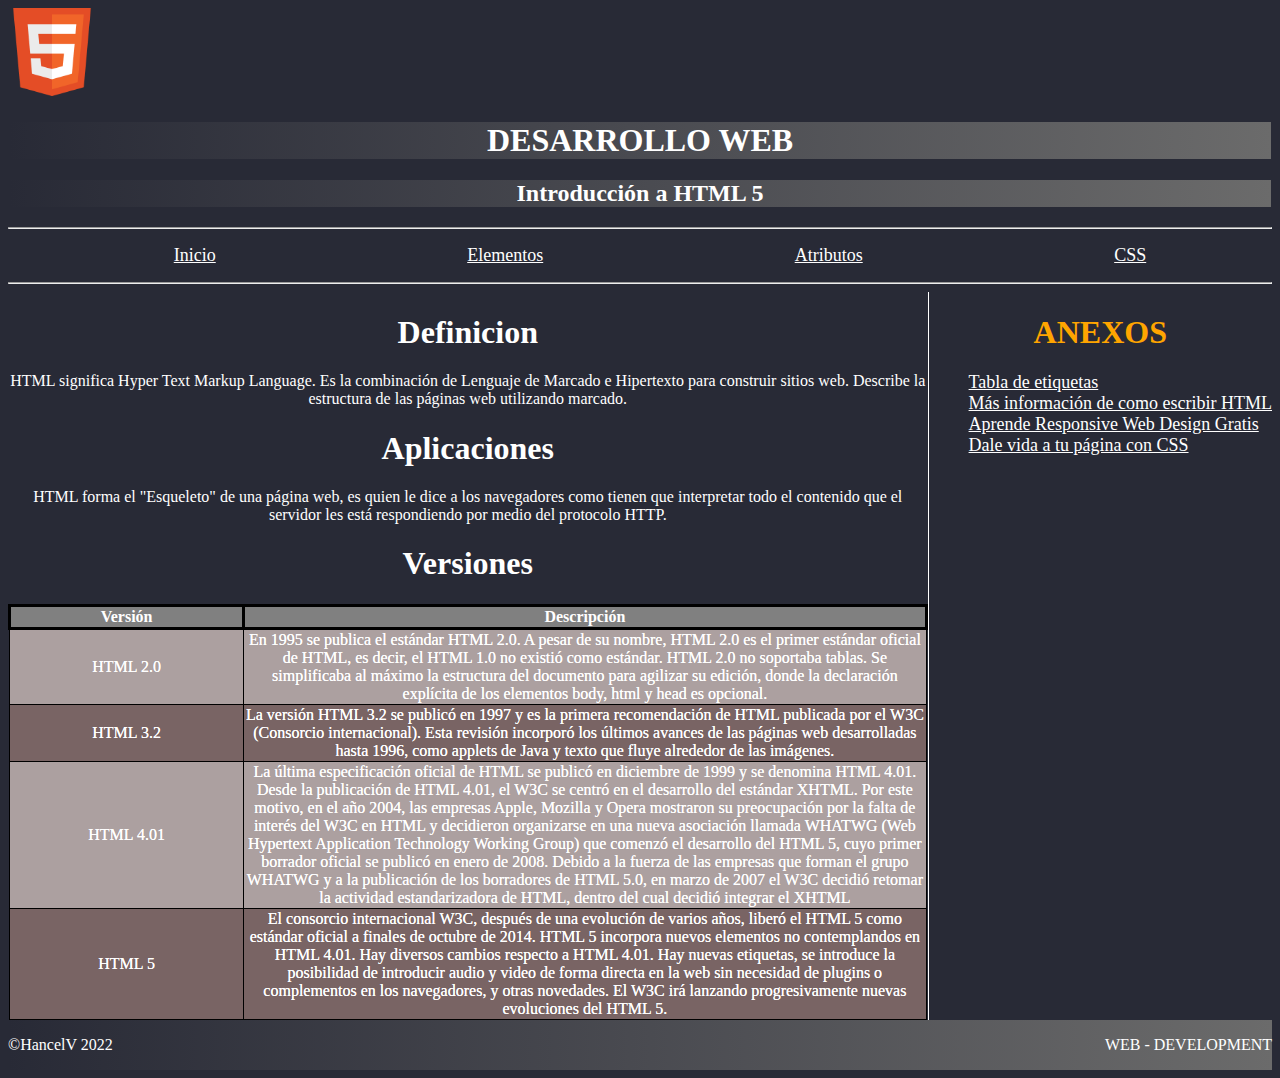
<file: index.html>
<!DOCTYPE html>
<html lang="en">

<head>
    <meta charset="UTF-8">
    <meta http-equiv="X-UA-Compatible" content="IE=edge">
    <meta name="viewport" content="width=device-width, initial-scale=1.0">
    <link rel="stylesheet" href="styles/style.css">
    <title>Desarrollo Web</title>

</head>

<body class="container">

    <header class="header">
        <img src="./images/logo.png" alt="logo html5" class="logo">
        <div class="titulo"> 
            <h1> DESARROLLO WEB</h1>
            <h2> Introducción a HTML 5</h2>
    </div>
       <hr>
        <nav class="menu">
            <ul>
                <li><a href="index.html" target="_blank">Inicio</a></li>
                <li><a href="./pages/elements.html" target="_blank">Elementos</a></li>
                <li><a href="./pages/attributes.html" target="_blank">Atributos</a></li>
                <li><a href="./pages/css.html" target="_blank">CSS</a></li>
            </ul>
        </nav>
        <hr>

    </header>
    
    
    <main class="main">


        <section class="articles">

            <article>
                <h1> Definicion</h1>
                <p> HTML significa Hyper Text Markup Language.
                    Es la combinación de Lenguaje de Marcado e Hipertexto para construir
                    sitios web.
                    Describe la estructura de las páginas web utilizando marcado.
    
                </p>
            </article>
    
            <article>
                <h1> Aplicaciones</h1>
                <p> HTML forma el "Esqueleto" de una página web, es quien le dice a los
                    navegadores como tienen que interpretar todo el contenido que el servidor
                    les está respondiendo por medio del protocolo HTTP.
                </p>
            </article>
    
            <article>
                <h1> Versiones</h1>
                <table>
                    <thead>
                        <tr>
                            <th class="small">Versión</th>
                            <th>Descripción</th>
                        </tr>
    
                    </thead>
                    <tbody>
                        <tr>
                            <td>HTML 2.0</td>
                            <td>En 1995 se publica el estándar HTML 2.0. A pesar de su nombre, HTML 2.0 es el primer
                                estándar oficial de HTML, es decir, el HTML 1.0 no existió como estándar. HTML 2.0 no
                                soportaba tablas.
    
                                Se simplificaba al máximo la estructura del documento para agilizar su edición, donde la
                                declaración explícita de los elementos body, html y head es opcional.</td>
                        </tr>
                        <tr>
                            <td>HTML 3.2</td>
                            <td>La versión HTML 3.2 se publicó en 1997 y es la primera recomendación de HTML publicada por
                                el W3C (Consorcio internacional). Esta revisión incorporó los últimos avances de las páginas
                                web desarrolladas hasta 1996, como applets de Java y texto que fluye alrededor de las
                                imágenes.</td>
                        </tr>
                        <tr>
                            <td>HTML 4.01</td>
                            <td>La última especificación oficial de HTML se publicó en diciembre de 1999 y se denomina HTML
                                4.01. Desde la publicación de HTML 4.01, el W3C se centró en el desarrollo del estándar
                                XHTML. Por este motivo, en el año 2004, las empresas Apple, Mozilla y Opera mostraron su
                                preocupación por la falta de interés del W3C en HTML y decidieron organizarse en una nueva
                                asociación llamada WHATWG (Web Hypertext Application Technology Working Group) que comenzó
                                el desarrollo del HTML 5, cuyo primer borrador oficial se publicó en enero de 2008. Debido a
                                la fuerza de las empresas que forman el grupo WHATWG y a la publicación de los borradores de
                                HTML 5.0, en marzo de 2007 el W3C decidió retomar la actividad estandarizadora de HTML,
                                dentro del cual decidió integrar el XHTML </td>
                        </tr>
                        <tr>
                            <td>HTML 5</td>
                            <td>El consorcio internacional W3C, después de una evolución de varios años, liberó el HTML 5
                                como estándar oficial a finales de octubre de 2014. HTML 5 incorpora nuevos elementos no
                                contemplandos en HTML 4.01. Hay diversos cambios respecto a HTML 4.01. Hay nuevas etiquetas,
                                se introduce la posibilidad de introducir audio y video de forma directa en la web sin
                                necesidad de plugins o complementos en los navegadores, y otras novedades. El W3C irá
                                lanzando progresivamente nuevas evoluciones del HTML 5.</td>
                        </tr>
                    </tbody>
    
                </table>
    
            </article>

        </section>


        <aside class="aside">
            <h1>ANEXOS</h1>
            <ul>
                <li><a href="https://allthetags.com/">Tabla de etiquetas</a></li>
                <li><a href="https://developer.mozilla.org/es/docs/Learn/HTML">Más información de como escribir HTML</a></li>
                <li><a href="https://www.freecodecamp.org/">Aprende Responsive Web Design Gratis</a></li>
                <li><a href="https://developer.mozilla.org/es/docs/Learn/CSS">Dale vida a tu página con CSS</a></li>
            </ul>
        </aside>

        

 

    </main>

    <footer>
        <p class="left">©HancelV 2022</p>
        <p class="right">WEB - DEVELOPMENT</p>
    </footer>

</body>

</html>
</file>
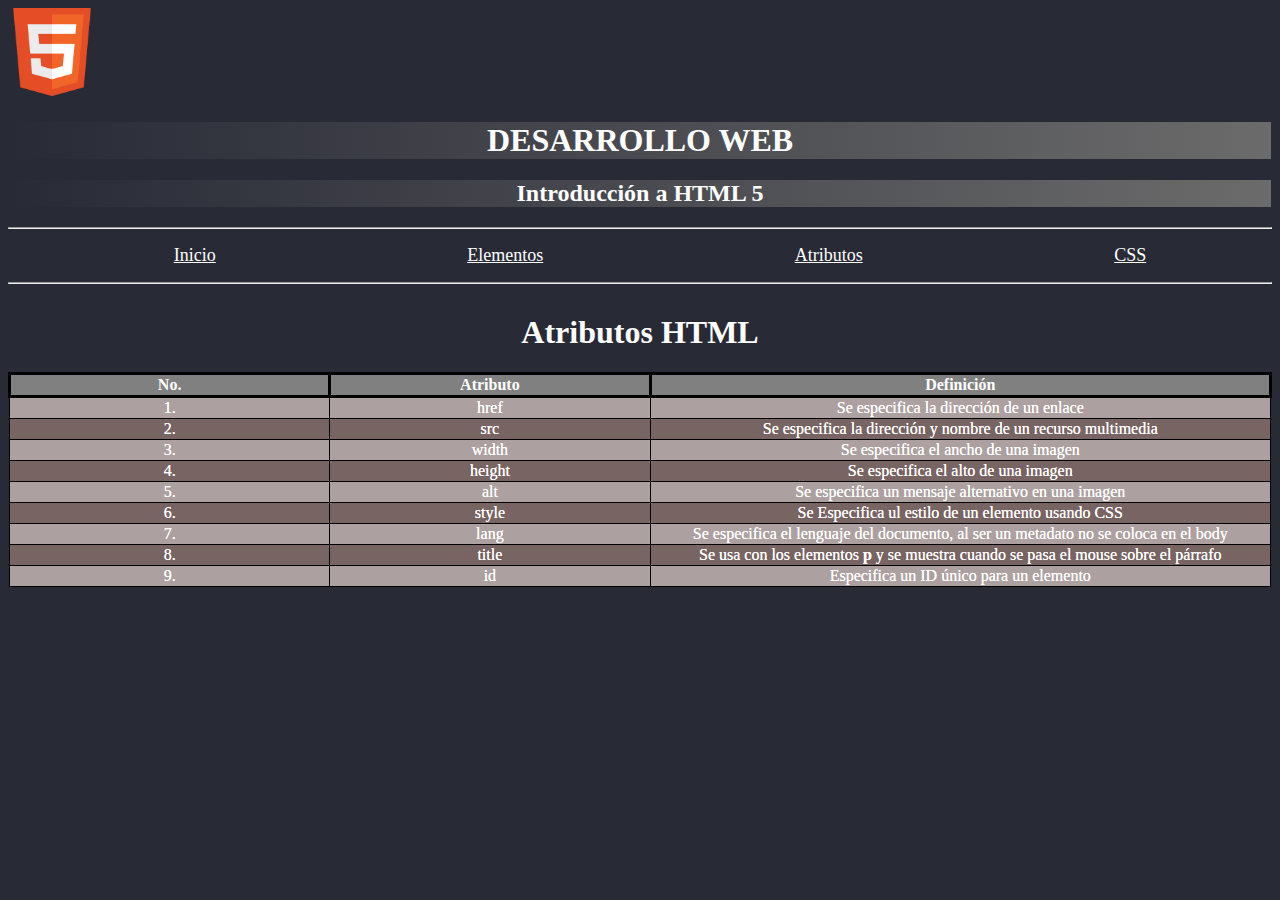
<file: pages/attributes.html>
<!DOCTYPE html>
<html lang="en">

<head>
    <meta charset="UTF-8">
    <meta http-equiv="X-UA-Compatible" content="IE=edge">
    <meta name="viewport" content="width=device-width, initial-scale=1.0">
    <link rel="stylesheet" href="../styles/style.css">
    <title>Atributos HTML</title>
</head>

<body>

    <header class="header">
        <img src="../images/logo.png" alt="logo html5" class="logo">
        <div class="titulo"> 
            <h1> DESARROLLO WEB</h1>
            <h2> Introducción a HTML 5</h2>
        </div>
        <hr>
        <nav class="menu">
            <ul>
                <li><a href="../index.html" target="_blank">Inicio</a></li>
                <li><a href="./elements.html" target="_blank">Elementos</a></li>
                <li><a href="./attributes.html" target="_blank">Atributos</a></li>
                <li><a href="./css.html" target="_blank">CSS</a></li>
            </ul>
        </nav>
        <hr>

    </header>

    <main class="container">

        <h1 class="page_title">Atributos HTML</h1>
        <div style="overflow-x:auto;">
            <table>
            
                <thead>
                    <tr>
                        <th class="small">No.</th>
                        <th class="small">Atributo</th>
                        <th>Definición</th>
                    </tr>
                </thead>
                <tbody>
                    <tr>
                        <td>1.</td>
                        <td>href</td>
                        <td>Se especifica la dirección de un enlace</td>
                    </tr>
                    <tr>
                        <td>2.</td>
                        <td>src</td>
                        <td>Se especifica la dirección y nombre de un recurso multimedia</td>
                    </tr>
                    <tr>
                        <td>3.</td>
                        <td>width</td>
                        <td>Se especifica el ancho de una imagen</td>
                    </tr>
                    <tr>
                        <td>4.</td>
                        <td>height</td>
                        <td>Se especifica el alto de una imagen</td>
                    </tr>
                    <tr>
                        <td>5.</td>
                        <td>alt</td>
                        <td>Se especifica un mensaje alternativo en una imagen</td>
                    </tr>
                    <tr>
                        <td>6.</td>
                        <td>style</td>
                        <td>Se Especifica ul estilo de un elemento usando CSS</td>
                    </tr>
                    <tr>
                        <td>7.</td>
                        <td>lang</td>
                        <td>Se especifica el lenguaje del documento, al ser un metadato no se coloca en el body</td>
                    </tr>
                    <tr>
                        <td>8.</td>
                        <td>title</td>
                        <td>Se usa con los elementos <b>p</b> y se muestra cuando se pasa el mouse sobre el párrafo</td>
                    </tr>
                    <tr>
                        <td>9.</td>
                        <td>id</td>
                        <td>Especifica un ID único para un elemento</td>
                    </tr>
                </tbody>
            </table>
        </div>

       
        
    </main>

</body>

</html>
</file>
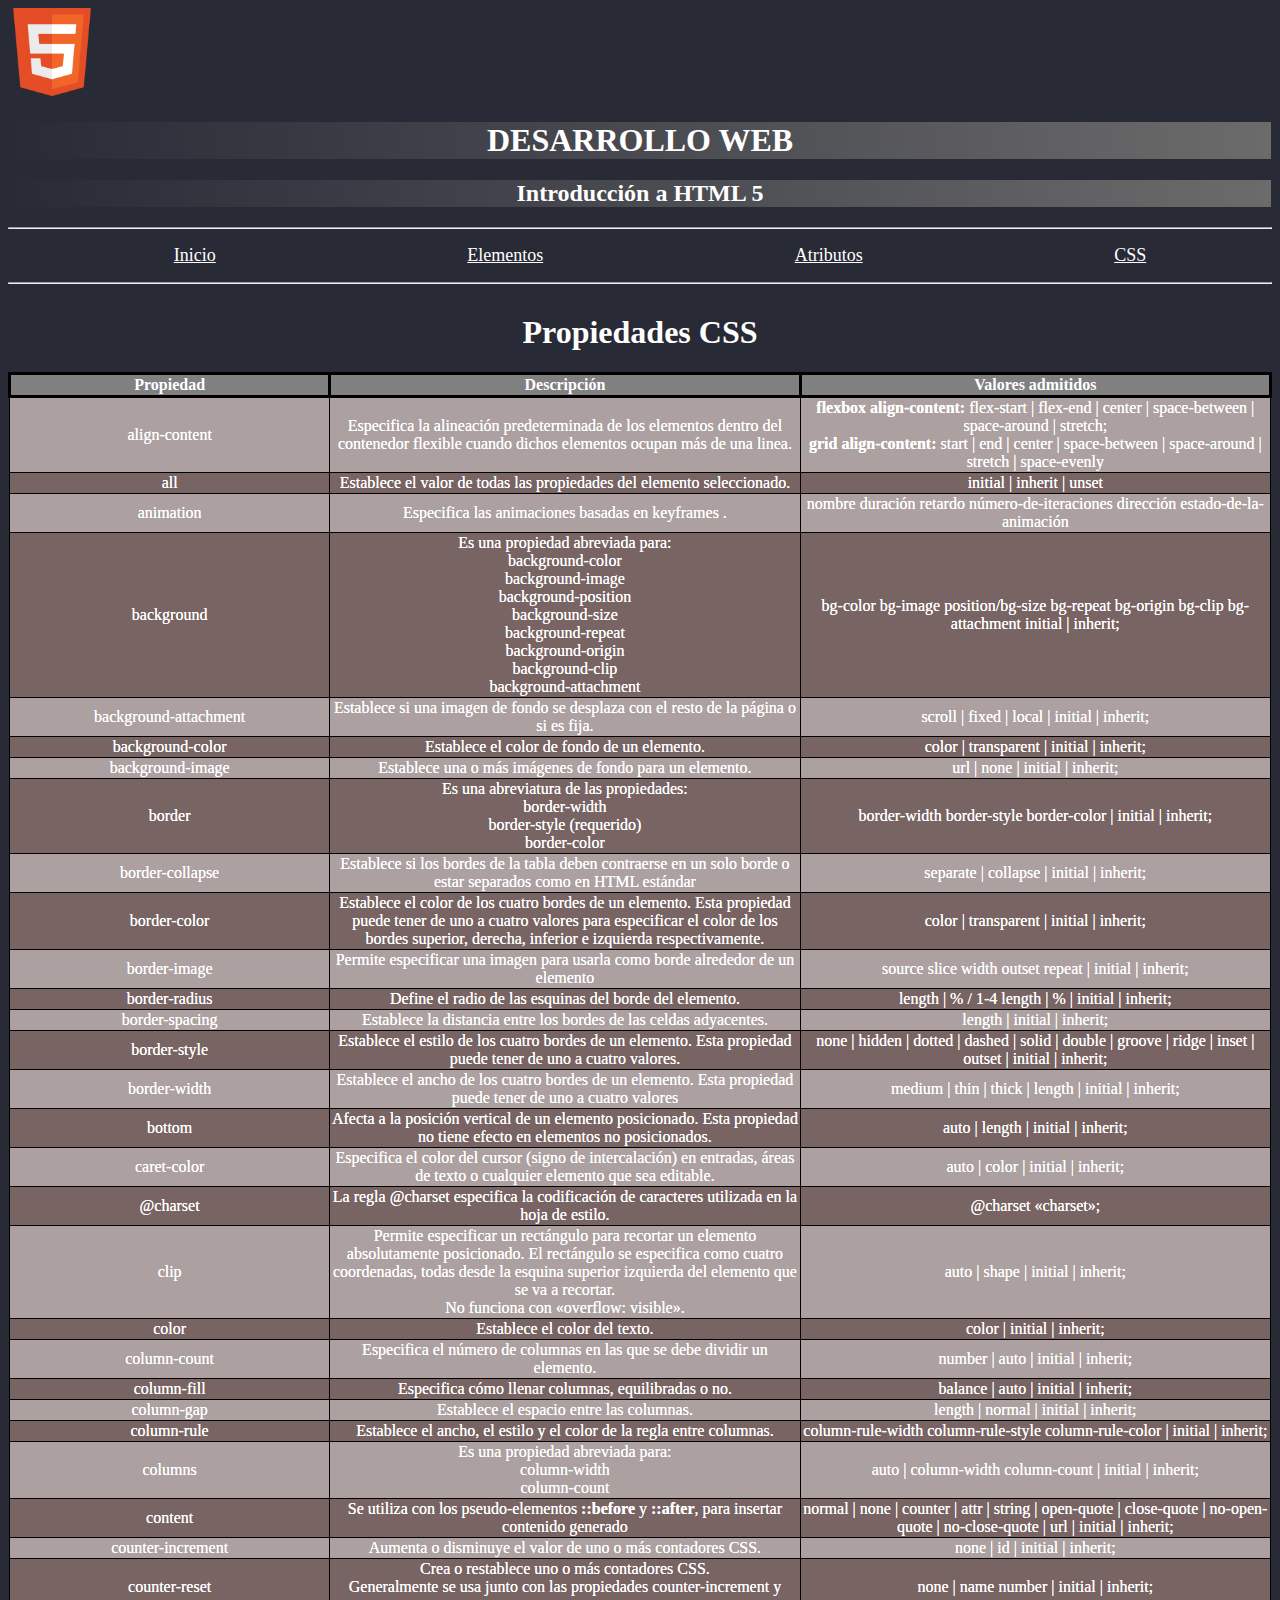
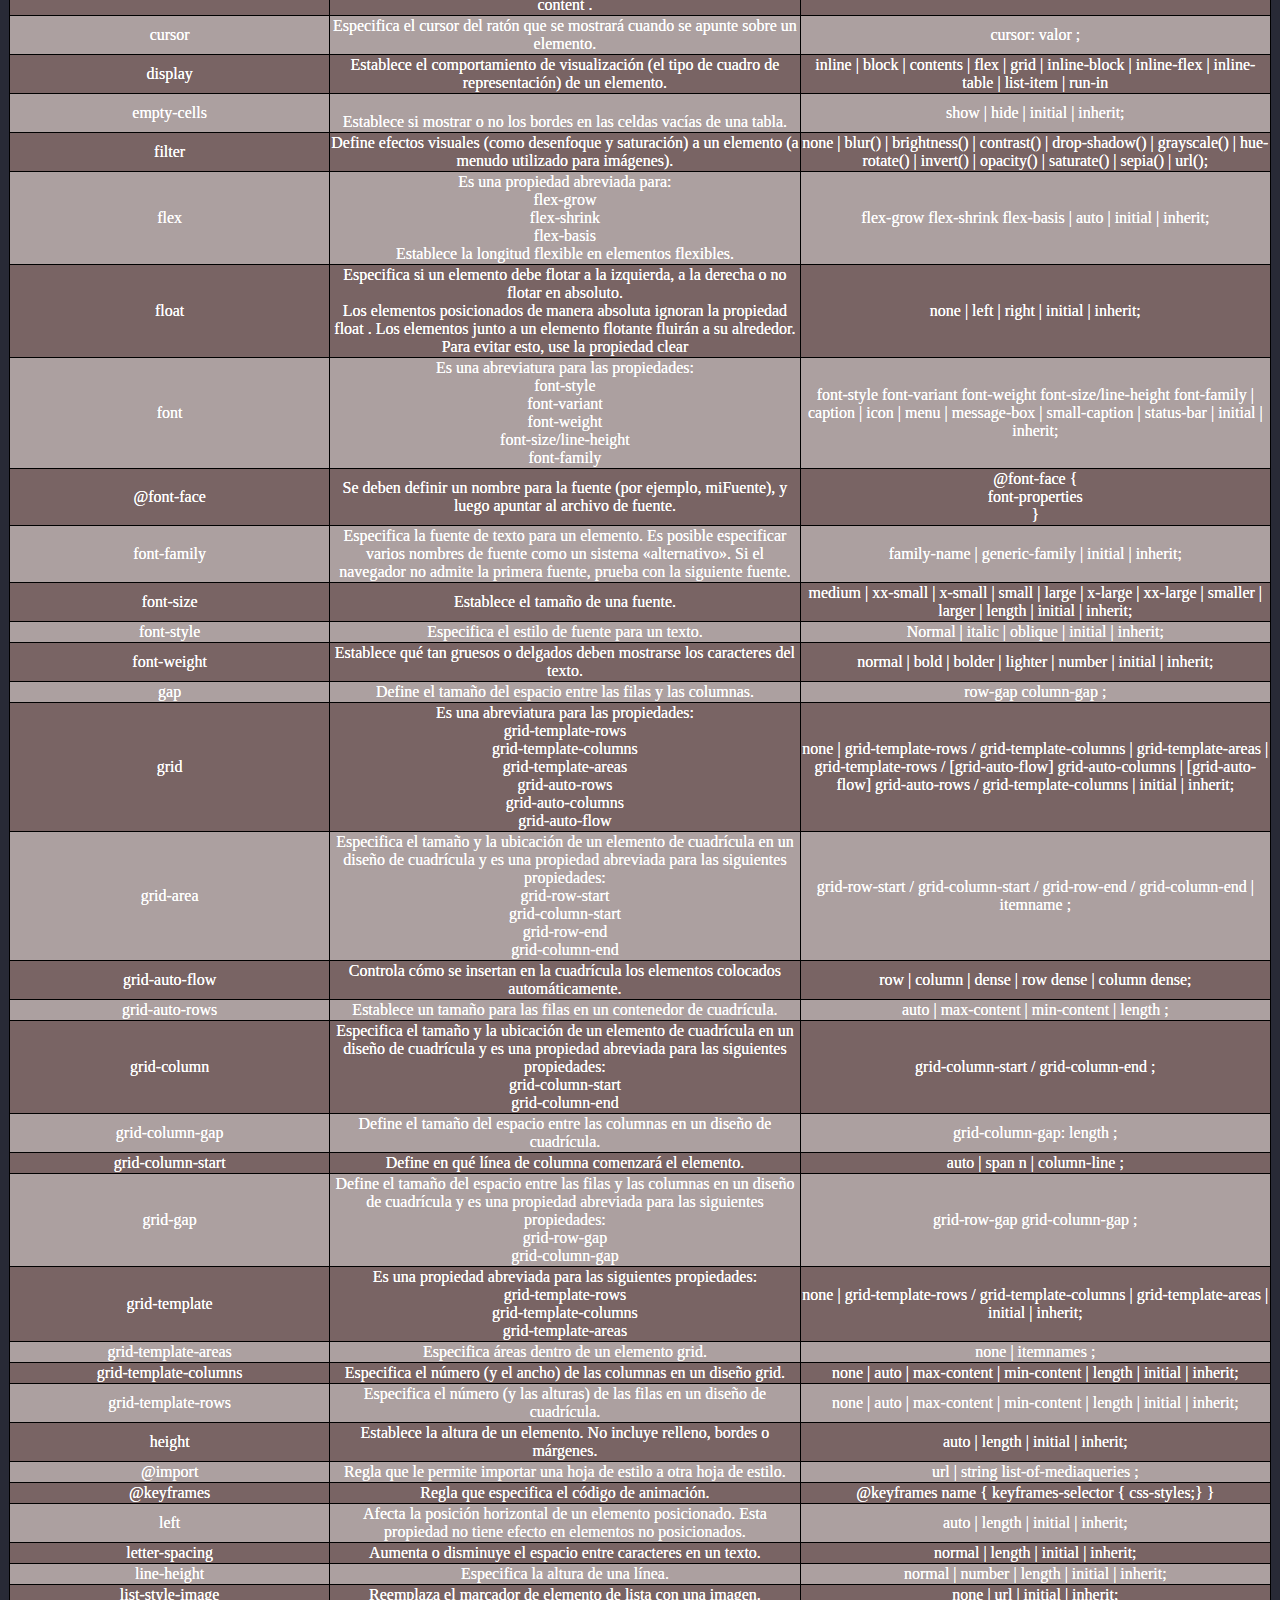
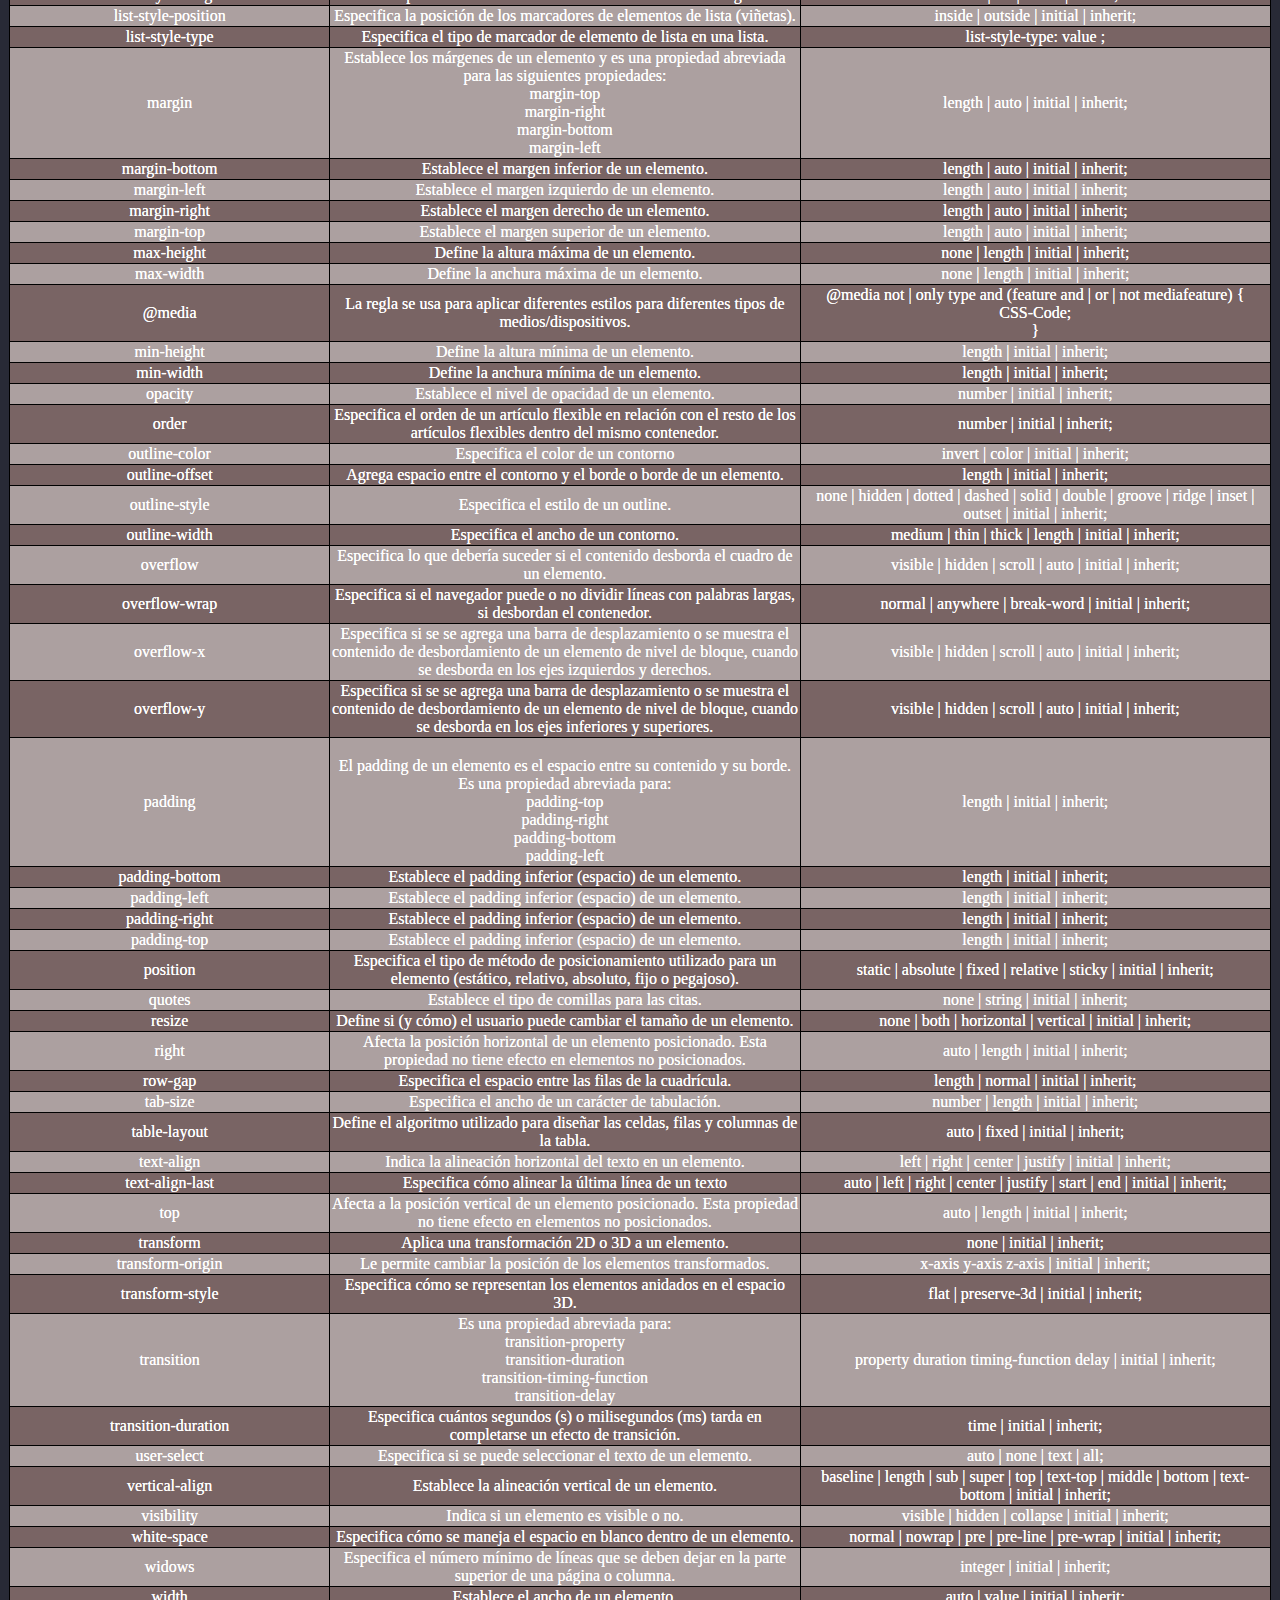
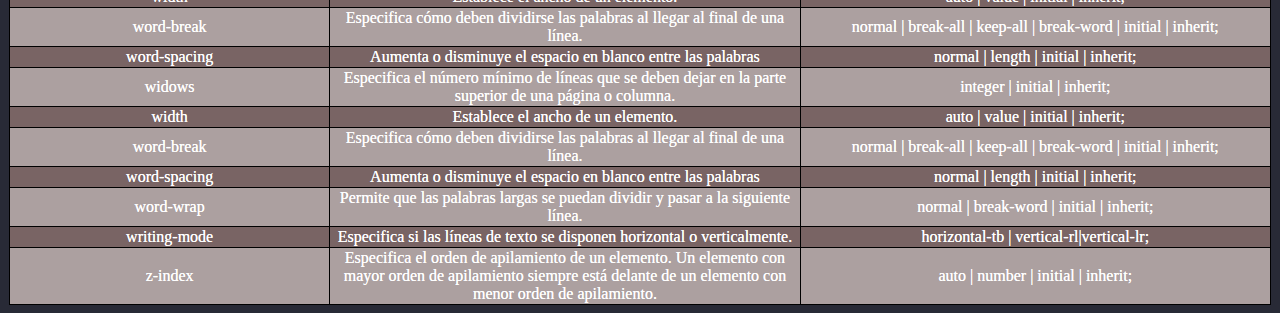
<file: pages/css.html>
<!DOCTYPE html>
<html lang="en">

<head>
    <meta charset="UTF-8">
    <meta http-equiv="X-UA-Compatible" content="IE=edge">
    <meta name="viewport" content="width=device-width, initial-scale=1.0">
    <link rel="stylesheet" href="../styles/style.css">
    <title>Propiedades CSS</title>
</head>

<body>

    <header class="header">
        <img src="../images/logo.png" alt="logo html5" class="logo">
        <div class="titulo">
            <h1> DESARROLLO WEB</h1>
            <h2> Introducción a HTML 5</h2>
        </div>
        <hr>
        <nav class="menu">
            <ul>
                <li><a href="../index.html" target="_blank">Inicio</a></li>
                <li><a href="./elements.html" target="_blank">Elementos</a></li>
                <li><a href="./attributes.html" target="_blank">Atributos</a></li>
                <li><a href="./css.html" target="_blank">CSS</a></li>
            </ul>
        </nav>
        <hr>

    </header>

    <main class="container">

        <h1 class="page_title">Propiedades CSS</h1>
        <div style="overflow-x:auto;">
            <table>
                <thead>
                    <tr>
                        <th class="small">Propiedad</th>
                        <th>Descripción</th>
                        <th>Valores admitidos</th>
                    </tr>
                </thead>
                <tbody>
                    <tr>
                        <td>align-content</td>
                        <td>Especifica la alineación predeterminada de los elementos dentro del contenedor flexible
                            cuando dichos elementos ocupan más de una linea.</td>
                        <td><strong>flexbox align-content:</strong> flex-start | flex-end | center | space-between |
                            space-around | stretch;<br><strong>grid align-content:</strong> start | end | center |
                            space-between | space-around | stretch | space-evenly</td>
                    </tr>
                    <tr>
                        <td>all</td>
                        <td>Establece el valor de todas las propiedades del elemento seleccionado.</td>
                        <td>initial | inherit | unset</td>
                    </tr>
                    <tr>
                        <td>animation</td>
                        <td>Especifica las animaciones basadas en   keyframes  .</td>
                        <td>nombre duración retardo número-de-iteraciones dirección estado-de-la-animación</td>
                    </tr>
                    <tr>
                        <td>background</td>
                        <td>Es una propiedad abreviada
                            para:<br>background-color<br>background-image<br>background-position<br>background-size<br>background-repeat<br>background-origin<br>background-clip<br>background-attachment
                        </td>
                        <td>bg-color bg-image position/bg-size bg-repeat bg-origin bg-clip bg-attachment initial |
                            inherit;</td>
                    </tr>
                    <tr>
                        <td>background-attachment</td>
                        <td>Establece si una imagen de fondo se desplaza con el resto de la página o si es fija.</td>
                        <td>scroll | fixed | local | initial | inherit;</td>
                    </tr>
                    <tr>
                        <td>background-color</td>
                        <td>Establece el color de fondo de un elemento.</td>
                        <td>color | transparent | initial | inherit;</td>
                    </tr>
                    <tr>
                        <td>background-image</td>
                        <td>Establece una o más imágenes de fondo para un elemento.</td>
                        <td>url | none | initial | inherit;</td>
                    </tr>
                    <tr>
                        <td>border</td>
                        <td>Es una abreviatura de las propiedades:<br>border-width<br>border-style
                            (requerido)<br>border-color</td>
                        <td>border-width border-style border-color | initial | inherit;</td>
                    </tr>
                    <tr>
                        <td>border-collapse</td>
                        <td>Establece si los bordes de la tabla deben contraerse en un solo borde o estar separados como
                            en HTML estándar</td>
                        <td>separate | collapse | initial | inherit;</td>
                    </tr>
                    <tr>
                        <td>border-color</td>
                        <td>Establece el color de los cuatro bordes de un elemento. Esta propiedad puede tener de uno a
                            cuatro valores para especificar el color de los bordes superior, derecha, inferior e
                            izquierda respectivamente.</td>
                        <td>  color   | transparent | initial | inherit;</td>
                    </tr>
                    <tr>
                        <td>border-image</td>
                        <td>Permite especificar una imagen para usarla como borde alrededor de un elemento</td>
                        <td>source slice width outset repeat | initial | inherit;</td>
                    </tr>
                    <tr>
                        <td>border-radius</td>
                        <td>Define el radio de las esquinas del borde del elemento.</td>
                        <td>  length   |   %   /   1-4 length   |   %   | initial | inherit;</td>
                    </tr>
                    <tr>
                        <td>border-spacing</td>
                        <td>Establece la distancia entre los bordes de las celdas adyacentes.</td>
                        <td>  length   | initial | inherit;</td>
                    </tr>
                    <tr>
                        <td>border-style</td>
                        <td>Establece el estilo de los cuatro bordes de un elemento. Esta propiedad puede tener de uno a
                            cuatro valores.</td>
                        <td>none | hidden | dotted | dashed | solid | double | groove | ridge | inset | outset | initial
                            | inherit;</td>
                    </tr>
                    <tr>
                        <td>border-width</td>
                        <td>Establece el ancho de los cuatro bordes de un elemento. Esta propiedad puede tener de uno a
                            cuatro valores</td>
                        <td>medium | thin | thick |   length   | initial | inherit;</td>
                    </tr>
                    <tr>
                        <td>bottom</td>
                        <td>Afecta a la posición vertical de un elemento posicionado. Esta propiedad no tiene efecto en
                            elementos no posicionados.</td>
                        <td>auto |   length   | initial | inherit;</td>
                    </tr>
                    <tr>
                        <td>caret-color</td>
                        <td>Especifica el color del cursor (signo de intercalación) en entradas, áreas de texto o
                            cualquier elemento que sea editable.</td>
                        <td>auto | color | initial | inherit;</td>
                    </tr>
                    <tr>
                        <td>@charset</td>
                        <td>La regla @charset especifica la codificación de caracteres utilizada en la hoja de estilo.
                        </td>
                        <td>@charset «charset»;</td>
                    </tr>
                    <tr>
                        <td>clip</td>
                        <td>Permite especificar un rectángulo para recortar un elemento absolutamente posicionado. El
                            rectángulo se especifica como cuatro coordenadas, todas desde la esquina superior izquierda
                            del elemento que se va a recortar. <br>No funciona con «overflow: visible».</td>
                        <td>auto | shape | initial | inherit;</td>
                    </tr>
                    <tr>
                        <td>color</td>
                        <td>Establece el color del texto.</td>
                        <td>  color   | initial | inherit;</td>
                    </tr>
                    <tr>
                        <td>column-count</td>
                        <td>Especifica el número de columnas en las que se debe dividir un elemento.</td>
                        <td>  number   | auto | initial | inherit;</td>
                    </tr>
                    <tr>
                        <td>column-fill</td>
                        <td>Especifica cómo llenar columnas, equilibradas o no.</td>
                        <td>balance | auto | initial | inherit;</td>
                    </tr>
                    <tr>
                        <td>column-gap</td>
                        <td>Establece el espacio entre las columnas.</td>
                        <td>  length   | normal | initial | inherit;</td>
                    </tr>
                    <tr>
                        <td>column-rule</td>
                        <td>Establece el ancho, el estilo y el color de la regla entre columnas.</td>
                        <td>  column-rule-width column-rule-style column-rule-color   | initial | inherit;</td>
                    </tr>
                    <tr>
                        <td>columns</td>
                        <td>Es una propiedad abreviada para:<br>column-width<br>column-count</td>
                        <td>auto |   column-width column-count   | initial | inherit;</td>
                    </tr>
                    <tr>
                        <td>content</td>
                        <td>Se utiliza con los pseudo-elementos<strong> ::before</strong> y <strong>::after</strong>,
                            para insertar contenido generado</td>
                        <td>normal | none | counter | attr |   string    | open-quote | close-quote | no-open-quote
                            | no-close-quote |   url   | initial | inherit;</td>
                    </tr>
                    <tr>
                        <td>counter-increment</td>
                        <td>Aumenta o disminuye el valor de uno o más contadores CSS.</td>
                        <td>none |   id   | initial | inherit;</td>
                    </tr>
                    <tr>
                        <td>counter-reset</td>
                        <td>Crea o restablece uno o más contadores CSS.<br>Generalmente se usa junto con las propiedades
                              counter-increment   y   content  .
                        </td>
                        <td>none |   name number   | initial | inherit;</td>
                    </tr>
                    <tr>
                        <td>cursor</td>
                        <td>Especifica el cursor del ratón que se mostrará cuando se apunte sobre un elemento.</td>
                        <td>cursor:    valor  ;</td>
                    </tr>
                    <tr>
                        <td>display</td>
                        <td>Establece el comportamiento de visualización (el tipo de cuadro de representación) de un
                            elemento.</td>
                        <td>inline | block | contents | flex | grid | inline-block | inline-flex | inline-table |
                            list-item | run-in</td>
                    </tr>
                    <tr>
                        <td>empty-cells</td>
                        <td><br>Establece si mostrar o no los bordes en las celdas vacías de una tabla.</td>
                        <td>show | hide | initial | inherit;</td>
                    </tr>
                    <tr>
                        <td>filter</td>
                        <td>Define efectos visuales (como desenfoque y saturación) a un elemento (a menudo utilizado
                            para imágenes).</td>
                        <td>none | blur() | brightness() | contrast() | drop-shadow() | grayscale() | hue-rotate() |
                            invert() | opacity() | saturate() | sepia() | url();</td>
                    </tr>
                    <tr>
                        <td>flex</td>
                        <td>Es una propiedad abreviada para:<br>flex-grow<br>flex-shrink<br>flex-basis<br>Establece la
                            longitud flexible en elementos flexibles.</td>
                        <td>  flex-grow      flex-shrink      flex-basis   | auto | initial |
                            inherit;</td>
                    </tr>
                    <tr>
                        <td>float</td>
                        <td>Especifica si un elemento debe flotar a la izquierda, a la derecha o no flotar en absoluto.
                            <br>Los elementos posicionados de manera absoluta ignoran la propiedad   float  . Los
                            elementos junto a un elemento flotante fluirán a su alrededor. Para evitar esto, use la
                            propiedad clear
                        </td>
                        <td>none | left | right | initial | inherit;</td>
                    </tr>
                    <tr>
                        <td>font</td>
                        <td>Es una abreviatura para las
                            propiedades:<br>font-style<br>font-variant<br>font-weight<br>font-size/line-height<br>font-family
                        </td>
                        <td>  font-style      font-variant      font-weight      font-size/line-height
                                font-family   | caption | icon | menu | message-box | small-caption | status-bar |
                            initial | inherit;</td>
                    </tr>
                    <tr>
                        <td>@font-face</td>
                        <td>Se deben definir un nombre para la fuente (por ejemplo, miFuente), y luego apuntar al
                            archivo de fuente.</td>
                        <td>@font-face  {<br>      font-properties  <br>}</td>
                    </tr>
                    <tr>
                        <td>font-family</td>
                        <td>Especifica la fuente de texto para un elemento. Es posible especificar varios nombres de
                            fuente como un sistema «alternativo». Si el navegador no admite la primera fuente, prueba
                            con la siguiente fuente.</td>
                        <td>family-name | generic-family | initial | inherit;</td>
                    </tr>
                    <tr>
                        <td>font-size</td>
                        <td>Establece el tamaño de una fuente.</td>
                        <td>medium | xx-small | x-small | small | large | x-large | xx-large | smaller | larger |
                              length   | initial | inherit;
                        </td>
                    </tr>
                    <tr>
                        <td>font-style</td>
                        <td>Especifica el estilo de fuente para un texto.</td>
                        <td>Normal | italic | oblique | initial | inherit;</td>
                    </tr>
                    <tr>
                        <td>font-weight</td>
                        <td>Establece qué tan gruesos o delgados deben mostrarse los caracteres del texto.</td>
                        <td>normal | bold | bolder | lighter |   number   | initial | inherit;</td>
                    </tr>
                    <tr>
                        <td>gap</td>
                        <td>Define el tamaño del espacio entre las filas y las columnas.</td>
                        <td>  row-gap column-gap  ;</td>
                    </tr>
                    <tr>
                        <td>grid</td>
                        <td>Es una abreviatura para las
                            propiedades:<br>grid-template-rows<br>grid-template-columns<br>grid-template-areas<br>grid-auto-rows<br>grid-auto-columns<br>grid-auto-flow
                        </td>
                        <td>none |   grid-template-rows    /    grid-template-columns   |
                              grid-template-areas   |   grid-template-rows    /    [grid-auto-flow]
                                grid-auto-columns   |   [grid-auto-flow]
                                grid-auto-rows    /    grid-template-columns   | initial | inherit;
                        </td>
                    </tr>
                    <tr>
                        <td>grid-area</td>
                        <td>Especifica el tamaño y la ubicación de un elemento de cuadrícula en un diseño de cuadrícula
                            y es una propiedad abreviada para las siguientes
                            propiedades:<br>grid-row-start<br>grid-column-start<br>grid-row-end<br>grid-column-end</td>
                        <td>  grid-row-start / grid-column-start / grid-row-end /
                                grid-column-end    |    itemname  ;</td>
                    </tr>
                    <tr>
                        <td>grid-auto-flow</td>
                        <td>Controla cómo se insertan en la cuadrícula los elementos colocados automáticamente.</td>
                        <td>row | column | dense | row dense | column dense;</td>
                    </tr>
                    <tr>
                        <td>grid-auto-rows</td>
                        <td>Establece un tamaño para las filas en un contenedor de cuadrícula.</td>
                        <td>auto | max-content | min-content |   length  ;</td>
                    </tr>
                    <tr>
                        <td>grid-column</td>
                        <td>Especifica el tamaño y la ubicación de un elemento de cuadrícula en un diseño de cuadrícula
                            y es una propiedad abreviada para las siguientes
                            propiedades:<br>grid-column-start<br>grid-column-end</td>
                        <td>  grid-column-start / grid-column-end  ;</td>
                    </tr>
                    <tr>
                        <td>grid-column-gap</td>
                        <td>Define el tamaño del espacio entre las columnas en un diseño de cuadrícula.</td>
                        <td>grid-column-gap:    length  ;</td>
                    </tr>
                    <tr>
                        <td>grid-column-start</td>
                        <td>Define en qué línea de columna comenzará el elemento.</td>
                        <td>auto | span    n   |   column-line  ;</td>
                    </tr>
                    <tr>
                        <td>grid-gap</td>
                        <td>Define el tamaño del espacio entre las filas y las columnas en un diseño de cuadrícula y es
                            una propiedad abreviada para las siguientes propiedades:<br>grid-row-gap<br>grid-column-gap
                        </td>
                        <td>  grid-row-gap grid-column-gap  ;</td>
                    </tr>
                    <tr>
                        <td>grid-template</td>
                        <td>Es una propiedad abreviada para las siguientes
                            propiedades:<br>grid-template-rows<br>grid-template-columns<br>grid-template-areas</td>
                        <td>none |   grid-template-rows    /    grid-template-columns   |
                              grid-template-areas   | initial | inherit;
                        </td>
                    </tr>
                    <tr>
                        <td>grid-template-areas</td>
                        <td>Especifica áreas dentro de un elemento grid.</td>
                        <td>none |   itemnames  ;</td>
                    </tr>
                    <tr>
                        <td>grid-template-columns</td>
                        <td>Especifica el número (y el ancho) de las columnas en un diseño grid.</td>
                        <td>none | auto | max-content | min-content |   length   | initial | inherit;</td>
                    </tr>
                    <tr>
                        <td>grid-template-rows</td>
                        <td>Especifica el número (y las alturas) de las filas en un diseño de cuadrícula.</td>
                        <td>none | auto | max-content | min-content |   length   | initial | inherit;</td>
                    </tr>
                    <tr>
                        <td>height</td>
                        <td>Establece la altura de un elemento. No incluye relleno, bordes o márgenes.</td>
                        <td>auto |   length   | initial | inherit;</td>
                    </tr>
                    <tr>
                        <td>@import</td>
                        <td>Regla que le permite importar una hoja de estilo a otra hoja de estilo.</td>
                        <td>  url   |   string list-of-mediaqueries  ;</td>
                    </tr>
                    <tr>
                        <td>@keyframes</td>
                        <td>Regla que especifica el código de animación.</td>
                        <td>@keyframes    name   {  keyframes-selector    {  css-styles;}  }</td>
                    </tr>
                    <tr>
                        <td>left</td>
                        <td>Afecta la posición horizontal de un elemento posicionado. Esta propiedad no tiene efecto en
                            elementos no posicionados.</td>
                        <td>auto |   length   | initial | inherit;</td>
                    </tr>
                    <tr>
                        <td>letter-spacing</td>
                        <td>Aumenta o disminuye el espacio entre caracteres en un texto.</td>
                        <td>normal |   length   | initial | inherit;</td>
                    </tr>
                    <tr>
                        <td>line-height</td>
                        <td>Especifica la altura de una línea.</td>
                        <td>normal |   number   |   length   | initial | inherit;</td>
                    </tr>
                    <tr>
                        <td>list-style-image</td>
                        <td>Reemplaza el marcador de elemento de lista con una imagen.</td>
                        <td>none |   url   | initial | inherit;</td>
                    </tr>
                    <tr>
                        <td>list-style-position</td>
                        <td>Especifica la posición de los marcadores de elementos de lista (viñetas).</td>
                        <td>inside | outside | initial | inherit;</td>
                    </tr>
                    <tr>
                        <td>list-style-type</td>
                        <td>Especifica el tipo de marcador de elemento de lista en una lista.</td>
                        <td>list-style-type:    value  ;</td>
                    </tr>
                    <tr>
                        <td>margin</td>
                        <td>Establece los márgenes de un elemento y es una propiedad abreviada para las siguientes
                            propiedades:<br>margin-top<br>margin-right<br>margin-bottom<br>margin-left</td>
                        <td>  length   | auto | initial | inherit;</td>
                    </tr>
                    <tr>
                        <td>margin-bottom</td>
                        <td>Establece el margen inferior de un elemento.</td>
                        <td>  length   | auto | initial | inherit;</td>
                    </tr>
                    <tr>
                        <td>margin-left</td>
                        <td>Establece el margen izquierdo de un elemento. </td>
                        <td>   length   | auto | initial | inherit; </td>
                    </tr>
                    <tr>
                        <td>margin-right</td>
                        <td>Establece el margen derecho de un elemento. </td>
                        <td>   length   | auto | initial | inherit; </td>
                    </tr>
                    <tr>
                        <td>margin-top</td>
                        <td>Establece el margen superior de un elemento. </td>
                        <td>   length   | auto | initial | inherit; </td>
                    </tr>
                    <tr>
                        <td>max-height</td>
                        <td>Define la altura máxima de un elemento.</td>
                        <td>none |   length   | initial | inherit;</td>
                    </tr>
                    <tr>
                        <td>max-width</td>
                        <td>Define la anchura máxima de un elemento. </td>
                        <td>none |   length   | initial | inherit; </td>
                    </tr>
                    <tr>
                        <td>@media</td>
                        <td>La regla se usa para aplicar diferentes estilos para diferentes tipos de
                            medios/dispositivos.</td>
                        <td>@media not | only    type    and    (feature    and | or |
                            not    mediafeature)    {  <br>   CSS-Code;<br>  }</td>
                    </tr>
                    <tr>
                        <td>min-height</td>
                        <td>Define la altura mínima de un elemento. </td>
                        <td>  length   | initial | inherit;</td>
                    </tr>
                    <tr>
                        <td>min-width</td>
                        <td>Define la anchura mínima de un elemento. </td>
                        <td>  length   | initial | inherit; </td>
                    </tr>
                    <tr>
                        <td>opacity</td>
                        <td>Establece el nivel de opacidad de un elemento.</td>
                        <td>  number   | initial | inherit;</td>
                    </tr>
                    <tr>
                        <td>order</td>
                        <td>Especifica el orden de un artículo flexible en relación con el resto de los artículos
                            flexibles dentro del mismo contenedor.</td>
                        <td>    number   | initial | inherit;   </td>
                    </tr>
                    <tr>
                        <td>outline-color</td>
                        <td>Especifica el color de un contorno</td>
                        <td>invert |   color   | initial | inherit;</td>
                    </tr>
                    <tr>
                        <td>outline-offset</td>
                        <td>Agrega espacio entre el contorno y el borde o borde de un elemento.</td>
                        <td>  length   | initial | inherit;</td>
                    </tr>
                    <tr>
                        <td>outline-style</td>
                        <td>Especifica el estilo de un outline.</td>
                        <td>none | hidden | dotted | dashed | solid | double | groove | ridge | inset | outset | initial
                            | inherit;</td>
                    </tr>
                    <tr>
                        <td>outline-width</td>
                        <td>Especifica el ancho de un contorno.</td>
                        <td>medium | thin | thick |   length    | initial | inherit;</td>
                    </tr>
                    <tr>
                        <td>overflow</td>
                        <td>Especifica lo que debería suceder si el contenido desborda el cuadro de un elemento.</td>
                        <td>visible | hidden | scroll | auto | initial | inherit;</td>
                    </tr>
                    <tr>
                        <td>overflow-wrap</td>
                        <td>Especifica si el navegador puede o no dividir líneas con palabras largas, si desbordan el
                            contenedor.</td>
                        <td>normal | anywhere | break-word | initial | inherit;</td>
                    </tr>
                    <tr>
                        <td>overflow-x</td>
                        <td>Especifica si se se agrega una barra de desplazamiento o se muestra el contenido de
                            desbordamiento de un elemento de nivel de bloque, cuando se desborda en los ejes izquierdos
                            y derechos.</td>
                        <td>visible | hidden | scroll | auto | initial | inherit;</td>
                    </tr>
                    <tr>
                        <td>overflow-y</td>
                        <td>Especifica si se se agrega una barra de desplazamiento o se muestra el contenido de
                            desbordamiento de un elemento de nivel de bloque, cuando se desborda en los ejes inferiores
                            y superiores. </td>
                        <td>visible | hidden | scroll | auto | initial | inherit; </td>
                    </tr>
                    <tr>
                        <td>padding</td>
                        <td><br>El   padding   de un elemento es el espacio entre su contenido y su borde. Es una
                            propiedad abreviada para:<br>padding-top<br>padding-right<br>padding-bottom<br>padding-left
                        </td>
                        <td>  length   | initial | inherit;</td>
                    </tr>
                    <tr>
                        <td>padding-bottom</td>
                        <td>Establece el   padding   inferior (espacio) de un elemento.</td>
                        <td>  length   | initial | inherit;</td>
                    </tr>
                    <tr>
                        <td>padding-left</td>
                        <td>Establece el   padding   inferior (espacio) de un elemento. </td>
                        <td>  length   | initial | inherit; </td>
                    </tr>
                    <tr>
                        <td>padding-right</td>
                        <td>Establece el   padding   inferior (espacio) de un elemento. </td>
                        <td>  length   | initial | inherit; </td>
                    </tr>
                    <tr>
                        <td>padding-top</td>
                        <td>Establece el   padding   inferior (espacio) de un elemento. </td>
                        <td>  length   | initial | inherit; </td>
                    </tr>
                    <tr>
                        <td>position</td>
                        <td>Especifica el tipo de método de posicionamiento utilizado para un elemento (estático,
                            relativo, absoluto, fijo o pegajoso).</td>
                        <td>static | absolute | fixed | relative | sticky | initial | inherit;</td>
                    </tr>
                    <tr>
                        <td>quotes</td>
                        <td>Establece el tipo de comillas para las citas.</td>
                        <td>none |   string   | initial | inherit;</td>
                    </tr>
                    <tr>
                        <td>resize</td>
                        <td>Define si (y cómo) el usuario puede cambiar el tamaño de un elemento.</td>
                        <td>none | both | horizontal | vertical | initial | inherit;</td>
                    </tr>
                    <tr>
                        <td>right</td>
                        <td>Afecta la posición horizontal de un elemento posicionado. Esta propiedad no tiene efecto en
                            elementos no posicionados.</td>
                        <td>auto |   length   | initial | inherit;</td>
                    </tr>
                    <tr>
                        <td>row-gap</td>
                        <td>Especifica el espacio entre las filas de la cuadrícula.</td>
                        <td>  length   | normal | initial | inherit;</td>
                    </tr>
                    <tr>
                        <td>tab-size</td>
                        <td>Especifica el ancho de un carácter de tabulación.</td>
                        <td>  number   |   length    | initial | inherit;</td>
                    </tr>
                    <tr>
                        <td>table-layout</td>
                        <td>Define el algoritmo utilizado para diseñar las celdas, filas y columnas de la tabla.</td>
                        <td>auto | fixed | initial | inherit;</td>
                    </tr>
                    <tr>
                        <td>text-align</td>
                        <td>Indica la alineación horizontal del texto en un elemento.</td>
                        <td>left | right | center | justify | initial | inherit;</td>
                    </tr>
                    <tr>
                        <td>text-align-last</td>
                        <td>Especifica cómo alinear la última línea de un texto</td>
                        <td>auto | left | right | center | justify | start | end | initial | inherit;</td>
                    </tr>
                    <tr>
                        <td>top</td>
                        <td>Afecta a la posición vertical de un elemento posicionado. Esta propiedad no tiene efecto en
                            elementos no posicionados.</td>
                        <td>auto |   length   | initial | inherit;</td>
                    </tr>
                    <tr>
                        <td>transform</td>
                        <td>Aplica una transformación 2D o 3D a un elemento.</td>
                        <td>none | initial | inherit;</td>
                    </tr>
                    <tr>
                        <td>transform-origin</td>
                        <td>Le permite cambiar la posición de los elementos transformados.</td>
                        <td>  x-axis y-axis z-axis   | initial | inherit;</td>
                    </tr>
                    <tr>
                        <td>transform-style</td>
                        <td>Especifica cómo se representan los elementos anidados en el espacio 3D.</td>
                        <td>flat | preserve-3d | initial | inherit;</td>
                    </tr>
                    <tr>
                        <td>transition</td>
                        <td>Es una propiedad abreviada
                            para:<br>transition-property<br>transition-duration<br>transition-timing-function<br>transition-delay
                        </td>
                        <td>  property duration timing-function delay   | initial | inherit;</td>
                    </tr>
                    <tr>
                        <td>transition-duration</td>
                        <td>Especifica cuántos segundos (s) o milisegundos (ms) tarda en completarse un efecto de
                            transición.</td>
                        <td>  time   | initial | inherit;</td>
                    </tr>

                    <tr>
                        <td>user-select</td>
                        <td>Especifica si se puede seleccionar el texto de un elemento.</td>
                        <td>auto | none | text | all;</td>
                    </tr>
                    <tr>
                        <td>vertical-align</td>
                        <td>Establece la alineación vertical de un elemento.</td>
                        <td>baseline |   length   | sub | super | top | text-top | middle | bottom | text-bottom |
                            initial | inherit;</td>
                    </tr>
                    <tr>
                        <td>visibility</td>
                        <td>Indica si un elemento es visible o no.</td>
                        <td>visible | hidden | collapse | initial | inherit;</td>
                    </tr>
                    <tr>
                        <td>white-space</td>
                        <td>Especifica cómo se maneja el espacio en blanco dentro de un elemento.</td>
                        <td>normal | nowrap | pre | pre-line | pre-wrap | initial | inherit;</td>
                    <tr>
                        <td>widows</td>
                        <td>Especifica el número mínimo de líneas que se deben dejar en la parte superior de una página
                            o columna.</td>
                        <td>integer   | initial | inherit;</td>
                    </tr>
                    <tr>
                        <td>width</td>
                        <td>Establece el ancho de un elemento.</td>
                        <td>auto |   value   | initial | inherit;</td>
                    </tr>
                    <tr>
                        <td>word-break</td>
                        <td>Especifica cómo deben dividirse las palabras al llegar al final de una línea.</td>
                        <td>normal | break-all | keep-all | break-word | initial | inherit;</td>
                    </tr>
                    <tr>
                        <td>word-spacing</td>
                        <td>Aumenta o disminuye el espacio en blanco entre las palabras</td>
                        <td>normal |   length   | initial | inherit;</td>
                    </tr>
                    <tr>
                        <td>widows</td>
                        <td>Especifica el número mínimo de líneas que se deben dejar en la parte superior de una página
                            o columna.</td>
                        <td>  integer   | initial | inherit;</td>
                    </tr>
                    <tr>
                        <td>width</td>
                        <td>Establece el ancho de un elemento.</td>
                        <td>auto |   value   | initial | inherit;</td>
                    </tr>
                    <tr>
                        <td>word-break</td>
                        <td>Especifica cómo deben dividirse las palabras al llegar al final de una línea.</td>
                        <td>normal | break-all | keep-all | break-word | initial | inherit;</td>
                    </tr>
                    <tr>
                        <td>word-spacing</td>
                        <td>Aumenta o disminuye el espacio en blanco entre las palabras</td>
                        <td>normal |   length   | initial | inherit;</td>
                    </tr>
                    <tr>
                        <td>word-wrap</td>
                        <td>Permite que las palabras largas se puedan dividir y pasar a la siguiente línea.</td>
                        <td>normal | break-word | initial | inherit;</td>
                    </tr>
                    <tr>
                        <td>writing-mode</td>
                        <td>Especifica si las líneas de texto se disponen horizontal o verticalmente.</td>
                        <td>horizontal-tb | vertical-rl|vertical-lr;</td>
                    </tr>
                    <tr>
                        <td>z-index</td>
                        <td>Especifica el orden de apilamiento de un elemento. Un elemento con mayor orden de
                            apilamiento siempre está delante de un elemento con menor orden de apilamiento.</td>
                        <td>auto |   number   | initial | inherit;</td>
                    </tr>
                </tbody>
            </table>
        </div>
    </main>

</body>

</html>
</file>
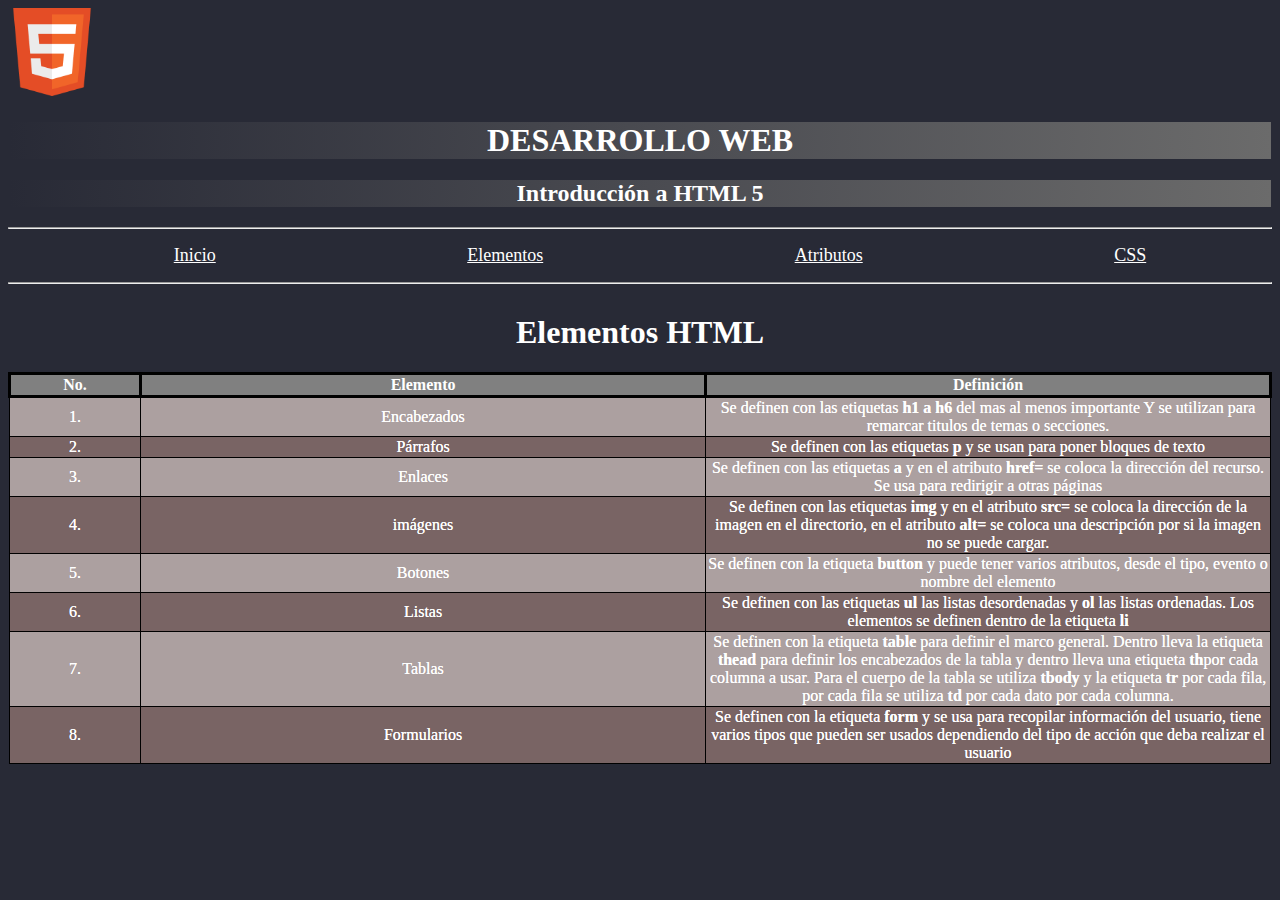
<file: pages/elements.html>
<!DOCTYPE html>
<html lang="en">

<head>
    <meta charset="UTF-8">
    <meta http-equiv="X-UA-Compatible" content="IE=edge">
    <meta name="viewport" content="width=device-width, initial-scale=1.0">
    <link rel="stylesheet" href="../styles/style.css">
    <title>Elementos HTML</title>
</head>

<body class="container">

    <header class="header">
        <img src="../images/logo.png" alt="logo html5" class="logo">
        <div class="titulo"> 
            <h1> DESARROLLO WEB</h1>
            <h2> Introducción a HTML 5</h2>
        </div>
        <hr>
        <nav class="menu">
            <ul>
                <li><a href="../index.html" target="_blank">Inicio</a></li>
                <li><a href="./elements.html" target="_blank">Elementos</a></li>
                <li><a href="./attributes.html" target="_blank">Atributos</a></li>
                <li><a href="./css.html" target="_blank">CSS</a></li>
            </ul>
        </nav>
        <hr>

    </header>

    <main>

        <h1 class="page_title">Elementos HTML</h1>
        <table>
            <thead>
                <tr>
                    <th class="vsmall">No.</th>
                    <th>Elemento</th>
                    <th>Definición</th>
                </tr>
            </thead>
            <tbody>
                <tr>
                    <td>1.</td>
                    <td>Encabezados</td>
                    <td>Se definen con las etiquetas <b>h1 a h6</b> del mas al menos importante
                        Y se utilizan para remarcar titulos de temas o secciones.
                    </td>
                </tr>
                <tr>
                    <td>2.</td>
                    <td>Párrafos</td>
                    <td>Se definen con las etiquetas <b>p</b> y se usan para poner bloques de texto
                    </td>
                </tr>
                <tr>
                    <td>3.</td>
                    <td>Enlaces</td>
                    <td>Se definen con las etiquetas <b>a</b> y en el atributo <b>href=</b> se coloca la
                        dirección del recurso. Se usa para redirigir a otras páginas
                    </td>
                </tr>
                <tr>
                    <td>4.</td>
                    <td>imágenes</td>
                    <td>Se definen con las etiquetas <b>img</b> y en el atributo <b>src=</b> se coloca la dirección de
                        la imagen en el directorio, en el atributo <b>alt=</b> se coloca una descripción por si la imagen no se puede
                        cargar.</td>
                </tr>
                <tr>
                    <td>5.</td>
                    <td>Botones</td>
                    <td>Se definen con la etiqueta <b>button</b> y puede tener varios atributos, desde el tipo, evento o
                        nombre del elemento</td>
                </tr>
                <tr>
                    <td>6.</td>
                    <td>Listas</td>
                    <td> Se definen con las etiquetas <b>ul</b> las listas desordenadas y <b>ol</b> las listas
                        ordenadas. Los
                        elementos se definen dentro de la etiqueta <b>li</b></td>
                </tr>
                <tr>
                    <td>7.</td>
                    <td>Tablas</td>
                    <td>Se definen con la etiqueta <b>table</b> para definir el marco general. Dentro lleva la etiqueta
                        <b>thead</b> para definir los encabezados de la tabla y dentro lleva una etiqueta <b>th</b>por
                        cada columna a usar. Para el cuerpo de la tabla se utiliza <b>tbody</b> y la etiqueta <b>tr</b>
                        por cada fila, por cada fila se utiliza <b>td</b> por cada dato por cada columna.
                    </td>
                </tr>
                <tr>
                    <td>8.</td>
                    <td>Formularios</td>
                    <td>Se definen con la etiqueta <b>form</b> y se usa para recopilar información del usuario, tiene
                        varios tipos que pueden ser usados dependiendo del tipo de acción que deba realizar el usuario
                    </td>
                </tr>
            </tbody>
        </table>
    </main>

</body>

</html>
</file>
<file: styles/style.css>
html {
    color: white;
    background-color: #282A36;
}


.container {
    display: grid;
    grid-template-areas:
        "header"
        "main"
        "footer";
}

.header .logo {
    width: 7%;
    margin: 0%;
    padding: 0%;
}

.titulo {
    text-align: center;
    padding: 0%;
    margin: 1px;
}

.titulo h1, h2 {
    background-image: linear-gradient(to right, #282A36, #6b6b6b);
    color: white;
}

a {
    font-size: large;
    color: white;
}

nav ul {
    display: flex;
    justify-content: space-around;
    list-style: none;
}

.main {
    grid-area: main;
    display: grid;
    grid-template-areas:
        "articles aside";
}

table {
    text-align: center;
    table-layout: fixed;
    width: 100%;
    border-collapse: collapse;
}

table td:hover{
    background-color: darksalmon;
}

table .small {
    width: 25%;
}

table .vsmall {
    width: 10%;
}

thead, tfoot {
    background-color: gray;
}

thead th {

    border: 3px solid black;
}

tbody {
    text-shadow: 0 0 0.1px white;
}



tbody tr:nth-child(odd) {
    border: 1px solid black;
    background-color: rgb(172, 160, 160);
}

tbody tr:nth-child(even) {
    background-color: rgb(121, 100, 100);
    border: 1px solid black;

}

tbody td{
    border: 1px solid black;
}

table {
    background-color: #282A36;

}


.aside {
    border-left: 1px solid white;
    grid-area: aside;
}

.aside h1 {
    text-align: center;
    color: orange;
}

.aside ul {
    list-style: none;
}

.articles {
    text-align: center;
}

footer {
    background-image: linear-gradient(to right, #282A36, #6b6b6b);
    display: grid;
    grid-template-areas:
        "left right";
    grid-area: footer;
}

footer .right {
    text-align: right;
}

@media(max-width: 900px){
    .main {
        grid-area: main;
        display: grid;
        grid-template-areas:
            "articles"
            "aside";
    }
}

@media(max-width: 900px){

    tbody tr:nth-child(odd) {
        border: 1px solid black;
        background-color: rgb(121, 100, 100);
        
    }
    
    tbody tr:nth-child(even) {
        background-color: rgb(172, 160, 160);
        border: 1px solid black;
    
    }

}

.page_title{
    color: white;
    text-align: center;
}


/* @media(min-width: 575px){
    .container{
        display: grid;
        grid-template-areas: 
        "header"
        "nav nav"
        "main aside"
        "footer footer"
        ;
    }

}*/
</file>
